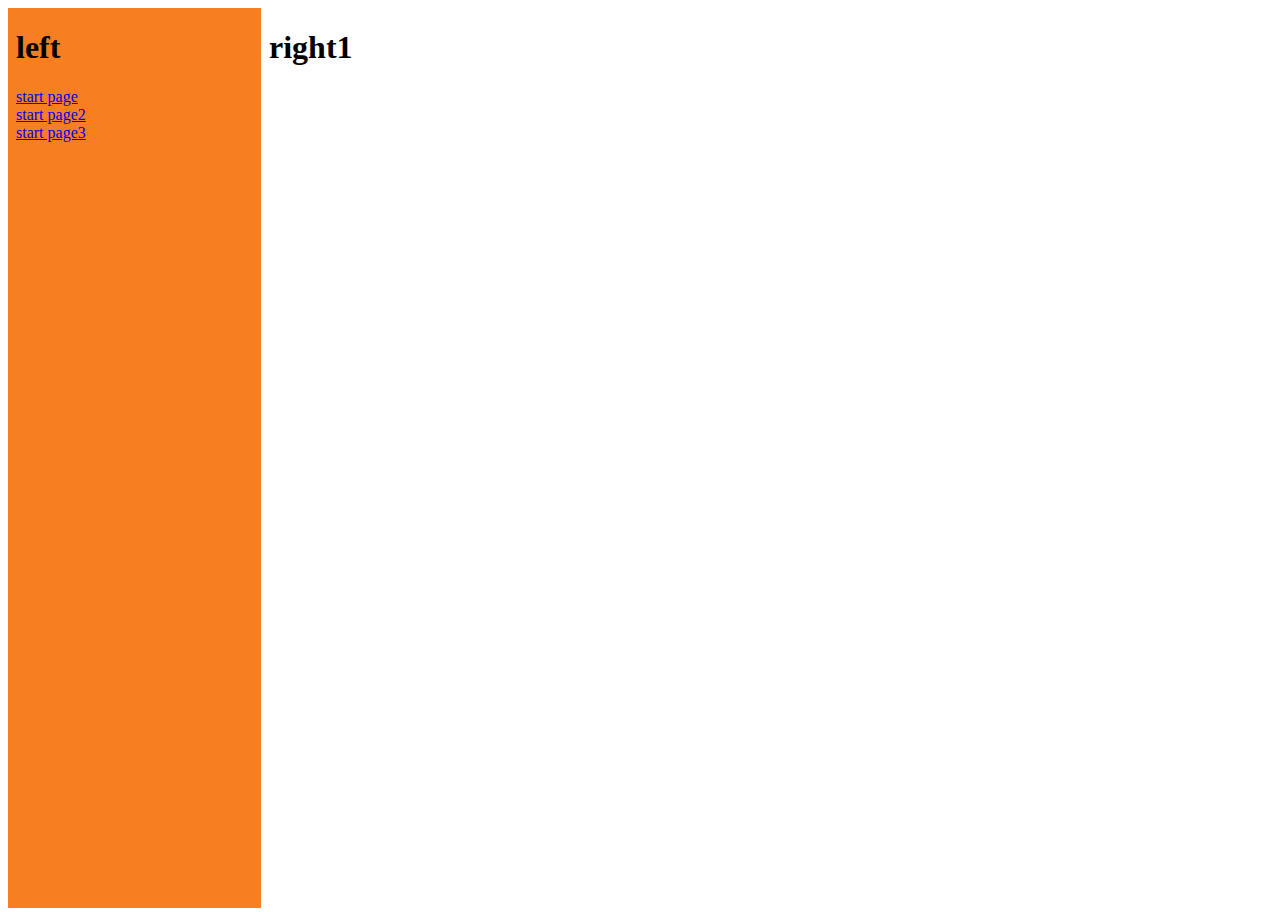
<file: index.html>
<!DOCTYPE html>
<html lang="en" dir="ltr">
  <head>
    <meta charset="utf-8">
    <title></title>
    <link rel="stylesheet" href="files/css/master.css">
  </head>
  <body>
    <div class="base-frame">
    <div class="left-frame">
    <iframe src="files/left.html" width="100%" height="100%" name="left"></iframe>
    </div>
    <div class="right-frame">
    <iframe src="files/right1.html" width="100%" height="100%" name="right"></iframe>
    </div>
    </div>

  </body>
</html>
</file>
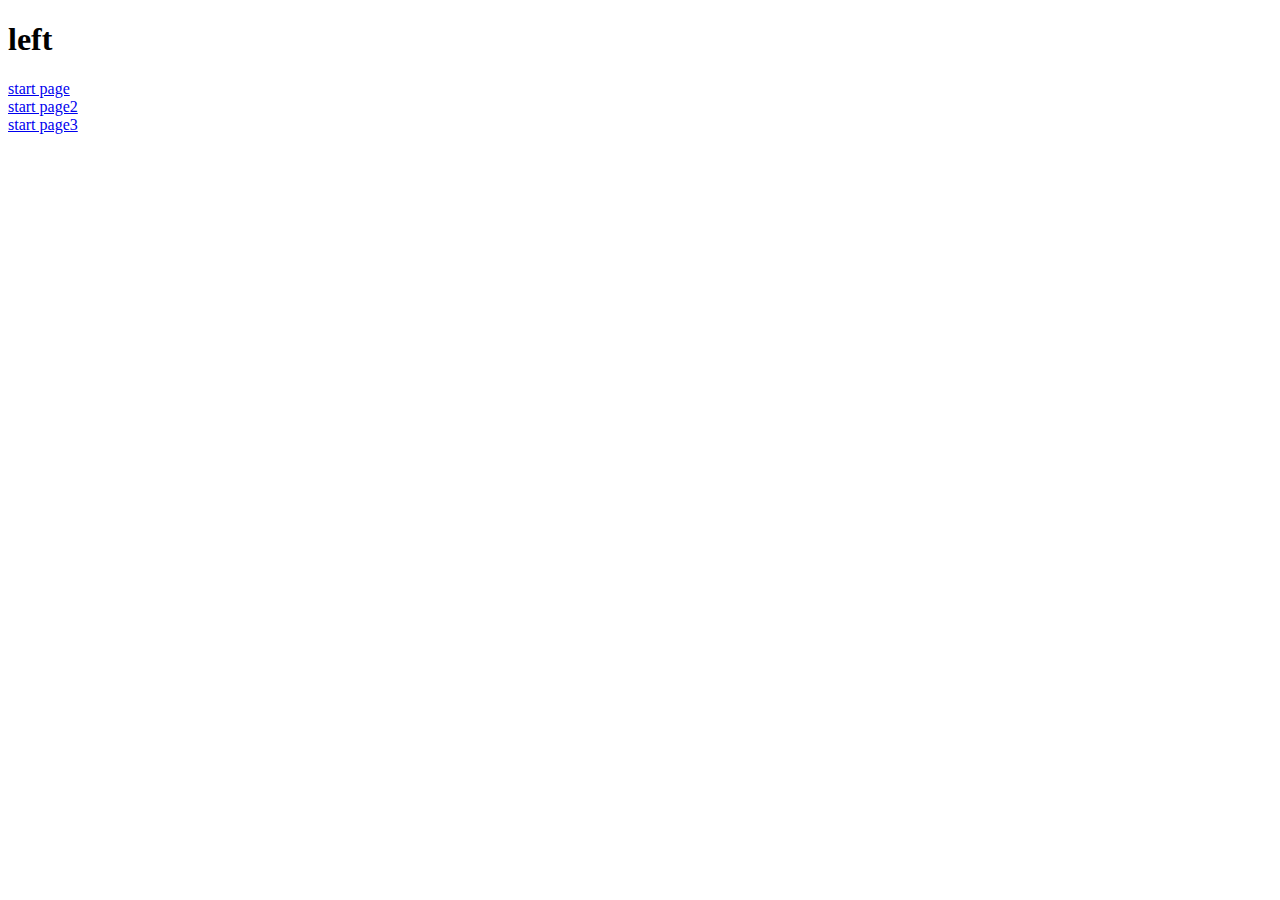
<file: files/left.html>
<!DOCTYPE html>
<html lang="en" dir="ltr">
  <head>
    <meta charset="utf-8">
    <title></title>
  </head>
  <body>
    <h1>left</h1>
    <a href="right1.html" target="right">start page</a><br>
    <a href="right2.html" target="right">start page2</a><br>
    <a href="right3.html" target="right">start page3</a><br>
  </body>
</html>
</file>
<file: files/css/master.css>
html{
  height:100%;
}

body{
  height:100%;
}

iframe{
  border-width: 0;

}
.base-frame {
    display: flex;
    flex-direction: row;
    width: 100%;
    height: 100%;
  }
  .left-frame {
    background-color: #F77E21;
    width: 20%;
    height: 100%
  }
  .right-frame {

    width: 80%;
  }
</file>
